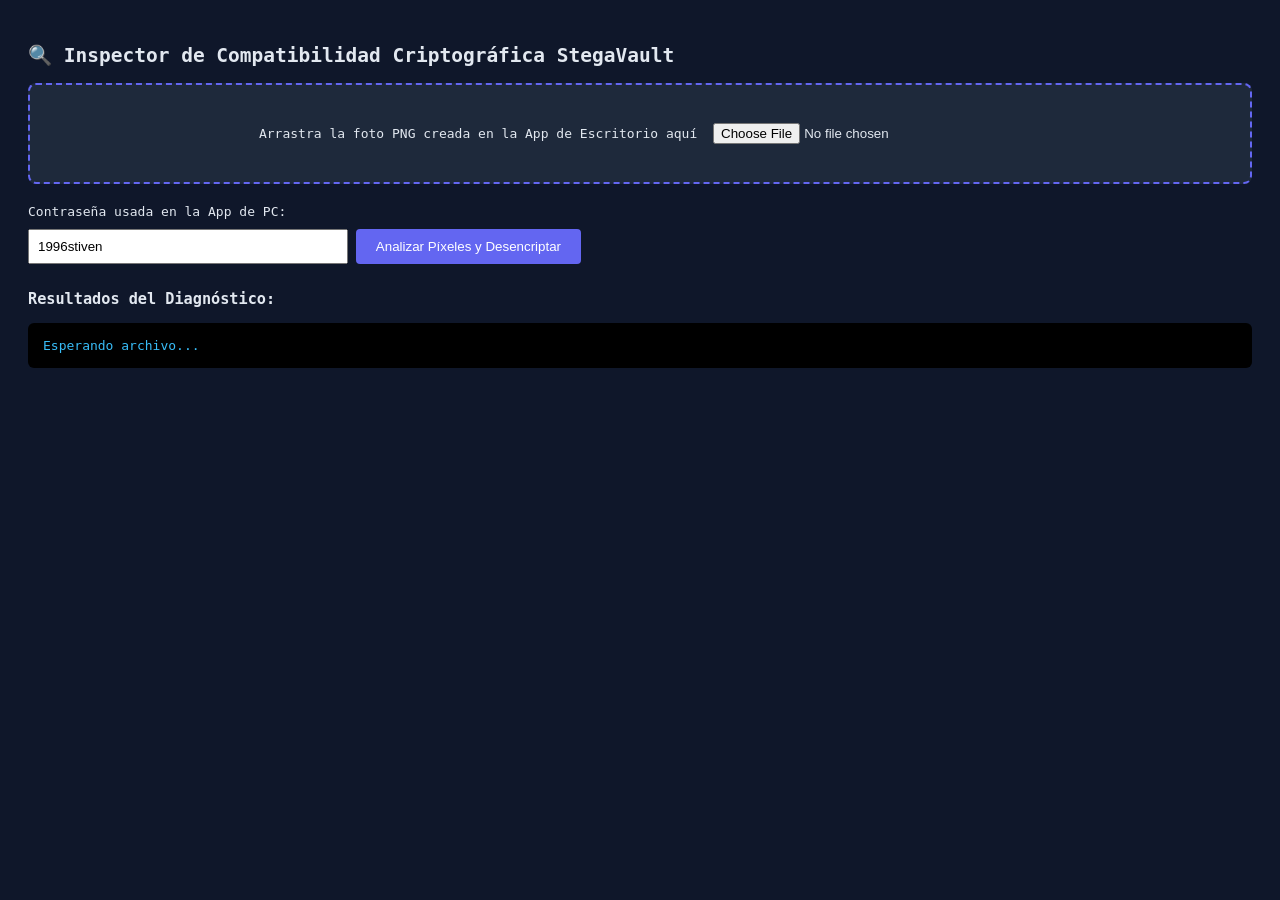
<file: debug_test.html>
<!DOCTYPE html>
<html lang="es">
<head>
  <meta charset="UTF-8">
  <title>StegaVault Cryptographic Compatibility Inspector</title>
  <style>
    body { font-family: monospace; background: #0f172a; color: #e2e8f0; padding: 20px; }
    .box { border: 2px dashed #6366f1; padding: 20px; text-align: center; border-radius: 8px; margin-bottom: 20px; background: #1e293b; }
    pre { background: #000; padding: 15px; border-radius: 6px; overflow-x: auto; color: #38bdf8; }
    input { padding: 8px; margin: 10px 0; width: 300px; }
    button { padding: 10px 20px; background: #6366f1; color: white; border: none; border-radius: 4px; cursor: pointer; }
  </style>
</head>
<body>
  <h2>🔍 Inspector de Compatibilidad Criptográfica StegaVault</h2>
  <div class="box" id="dropzone">
    Arrastra la foto PNG creada en la App de Escritorio aquí
    <input type="file" id="file-input" accept="image/png">
  </div>

  <div>
    <label>Contraseña usada en la App de PC:</label><br>
    <input type="text" id="pwd-input" value="1996stiven">
    <button id="btn-inspect">Analizar Píxeles y Desencriptar</button>
  </div>

  <h3>Resultados del Diagnóstico:</h3>
  <pre id="log-output">Esperando archivo...</pre>

  <script src="js/crypto.js"></script>
  <script src="js/stega.js"></script>
  <script>
    const dropzone = document.getElementById('dropzone');
    const fileInput = document.getElementById('file-input');
    const pwdInput = document.getElementById('pwd-input');
    const btnInspect = document.getElementById('btn-inspect');
    const logOutput = document.getElementById('log-output');

    let currentFile = null;

    fileInput.addEventListener('change', (e) => {
      if (e.target.files.length) {
        currentFile = e.target.files[0];
        logOutput.textContent = `Archivo seleccionado: ${currentFile.name} (${currentFile.size} bytes)\nListo para inspeccionar.`;
      }
    });

    dropzone.addEventListener('dragover', (e) => { e.preventDefault(); });
    dropzone.addEventListener('drop', (e) => {
      e.preventDefault();
      if (e.dataTransfer.files.length) {
        currentFile = e.dataTransfer.files[0];
        logOutput.textContent = `Archivo soltado: ${currentFile.name} (${currentFile.size} bytes)\nListo para inspeccionar.`;
      }
    });

    btnInspect.addEventListener('click', async () => {
      if (!currentFile) { alert('Selecciona o arrastra una imagen PNG.'); return; }
      logOutput.textContent = 'Procesando píxeles...';

      try {
        const bmp = await createImageBitmap(currentFile, { colorSpaceConversion: 'none' });
        const canvas = document.createElement('canvas');
        canvas.width = bmp.width;
        canvas.height = bmp.height;
        const ctx = canvas.getContext('2d', { willReadFrequently: true });
        ctx.imageSmoothingEnabled = false;
        ctx.drawImage(bmp, 0, 0);
        bmp.close();

        // 1. Extraer payload LSB
        logOutput.textContent += `\nImagen cargada: ${canvas.width}x${canvas.height} px`;
        const extractRes = await StegaEngine.extractPayload(canvas);
        
        logOutput.textContent += `\n\n✅ Encabezado SV1 Encontrado!`;
        logOutput.textContent += `\nSalt Hex: ${Array.from(extractRes.salt).map(b => b.toString(16).padStart(2,'0')).join('')}`;
        logOutput.textContent += `\nFernet Token String (${extractRes.tokenStr.length} chars): ${extractRes.tokenStr.substring(0, 40)}...`;

        // 2. Derivar Clave PBKDF2
        const password = pwdInput.value;
        logOutput.textContent += `\n\nDerivando clave PBKDF2 con contraseña: "${password}"...`;
        const keys = await StegaCrypto.deriveKey(password, extractRes.salt);
        logOutput.textContent += `\nSigning Key Hex: ${Array.from(keys.signingKey).map(b => b.toString(16).padStart(2,'0')).join('')}`;
        logOutput.textContent += `\nEncryption Key Hex: ${Array.from(keys.encryptionKey).map(b => b.toString(16).padStart(2,'0')).join('')}`;

        // 3. Desencriptar Fernet
        logOutput.textContent += `\n\nDesencriptando Fernet...`;
        const decryptedBytes = await StegaCrypto.decryptFernet(extractRes.tokenStr, keys.signingKey, keys.encryptionKey);
        
        const decText = new TextDecoder().decode(decryptedBytes);
        logOutput.textContent += `\n\n🎉 ¡DESENCRIPTACIÓN EXITOSA!`;
        logOutput.textContent += `\nContenido: ${decText.substring(0, 100)}`;
      } catch (err) {
        logOutput.textContent += `\n\n❌ ERROR: ${err.message}\nStack: ${err.stack}`;
      }
    });
  </script>
</body>
</html>
</file>
